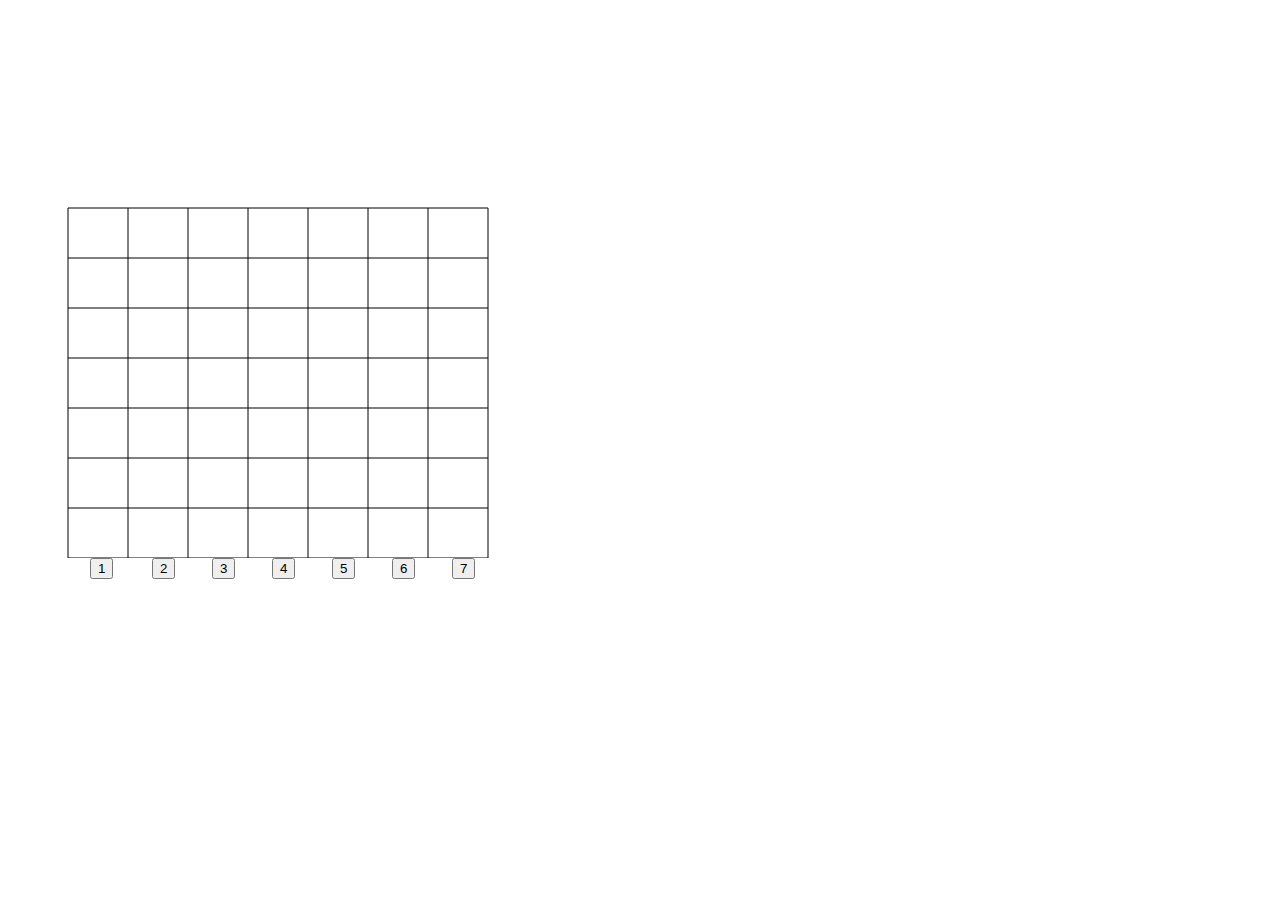
<file: connect-four/index.html>
<html>

		<head>
				<title></title>
		</head>
		<body>
				<canvas id="game" width="600px" height="550px"></canvas>

				<br>
				<button id="1" style="position:absolute;left:90px">1</button>
				<button id="2" style="position:absolute;left:152px">2</button>
				<button id="3" style="position:absolute;left:212px">3</button>
				<button id="4" style="position:absolute;left:272px">4</button>
				<button id="5" style="position:absolute;left:332px">5</button>
				<button id="6" style="position:absolute;left:392px">6</button>
				<button id="7" style="position:absolute;left:452px">7</button>
				<p id="p1" style="position:absolute;top:200px;left:90px;display:none;font-size:50px;color:rgb(80,80,80)">The winner is blue</p>
				<p id="p2" style="position:absolute;top:200px;left:90px;display:none;font-size:50px;color:rgb(80,80,80)">The winner is red</p>
				<script src="script.js"></script>

		</body>
</html>
</file>
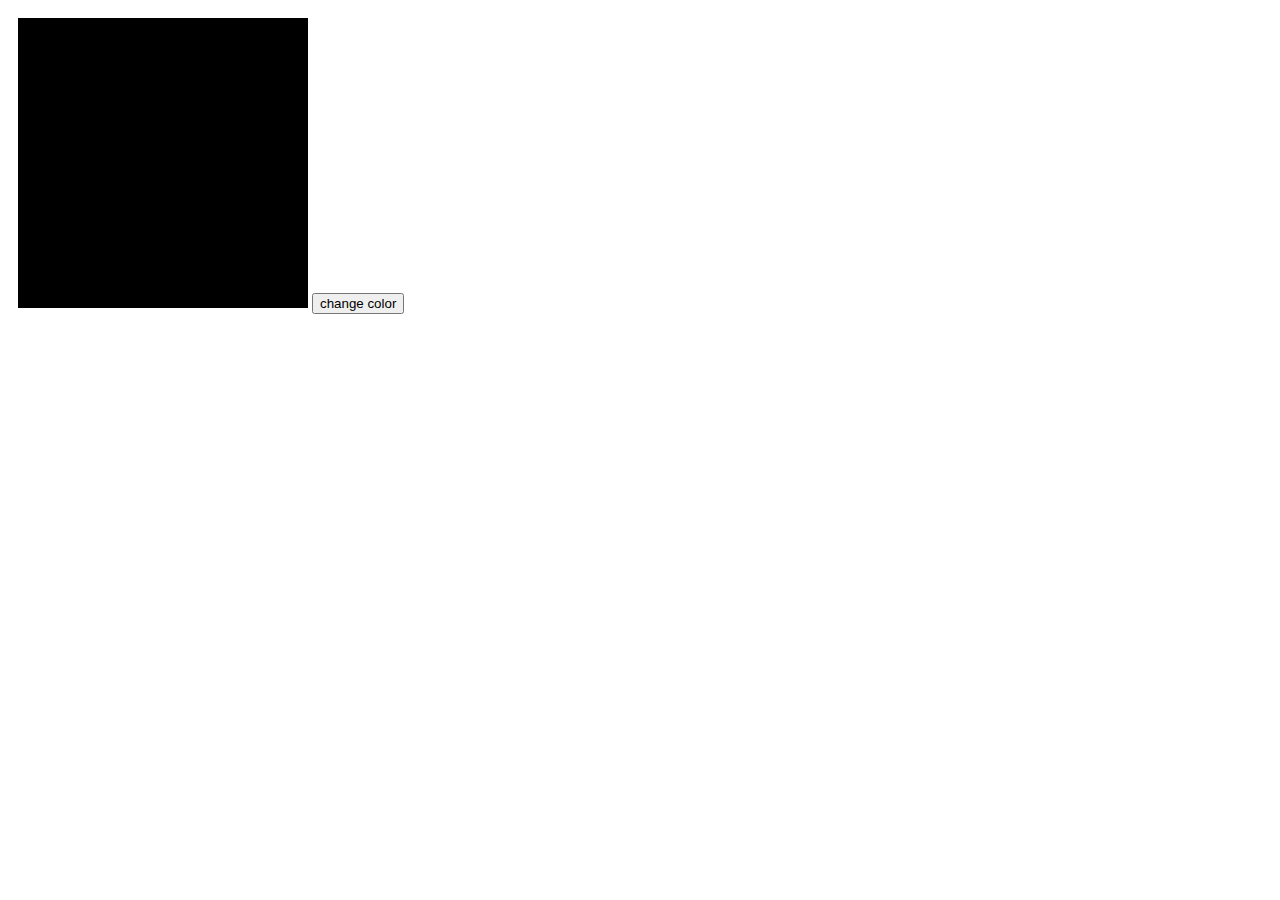
<file: draw/index.html>
<doctype html>
<html>
  <head>
        <title></title>
        <style>
        .beard{
         		width: 5px;
         		height: 5px;
         		position: absolute;
         		top: 80px;
         		left: 15px;
        }
        </style>
  </head>
  <body>
        <!-- <canvas id="canvas">

        </canvas> -->
        <svg id="canvas-div" width="300px" height="300px">
            <path fill="black" d=" M 10 10 V 300 H 300 V10 H10"/>
        </svg>
        <button id="color">change color</button>
    <script src="script.js"></script>
  </body>
</html>
</file>
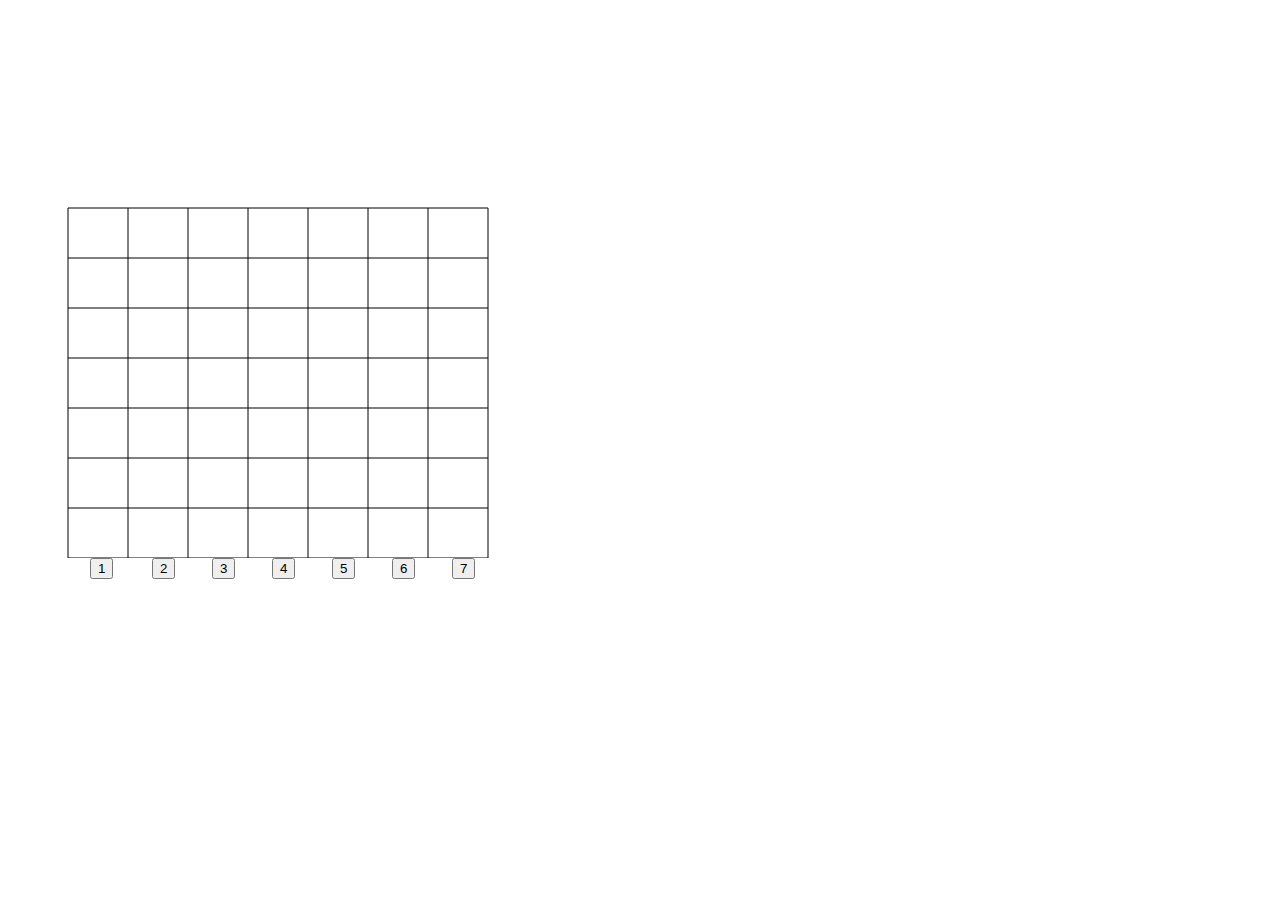
<file: home/connect-four/index.html>
<html>
<head>
<title></title>
</head>
<body>
<canvas id="game" width="600px" height="550px"></canvas>

<br>
<button id="1" style="position:absolute;left:90px">1</button>
<button id="2" style="position:absolute;left:152px">2</button>
<button id="3" style="position:absolute;left:212px">3</button>
<button id="4" style="position:absolute;left:272px">4</button>
<button id="5" style="position:absolute;left:332px">5</button>
<button id="6" style="position:absolute;left:392px">6</button>
<button id="7" style="position:absolute;left:452px">7</button>
<p id="p1" style="position:absolute;top:200px;left:90px;display:none;font-size:50px;color:rgb(80,80,80)">The winner is blue</p>
<p id="p2" style="position:absolute;top:200px;left:90px;display:none;font-size:50px;color:rgb(80,80,80)">The winner is red</p>
<script src="script.js"></script>

</body></html>
</file>
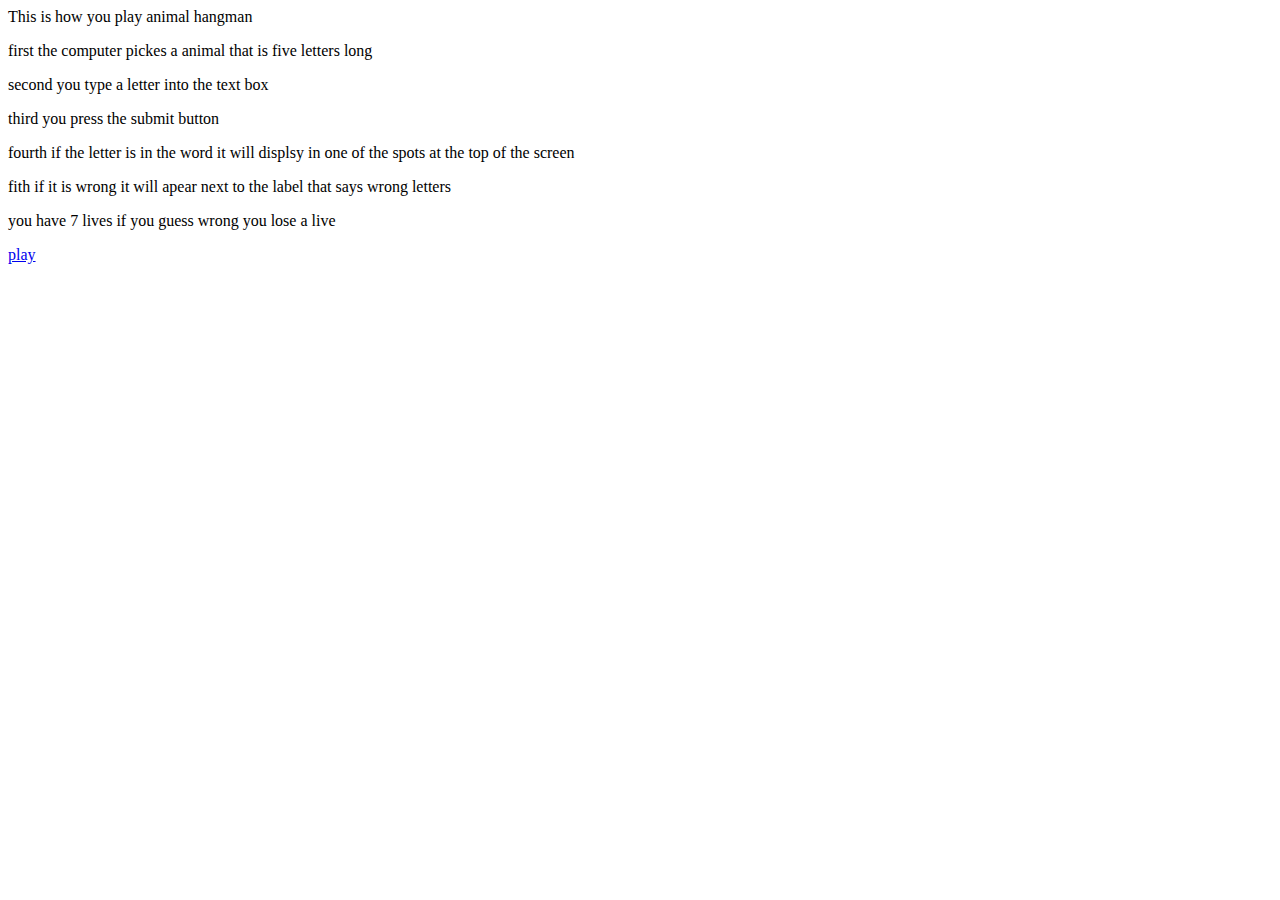
<file: animal hangman/how_to_play.html>
<html>
<head>
<title>how to play</title>
</head>
<body>
  <p>This is how you play animal hangman</p>
  <p>first the computer pickes a animal that is five letters long</p> 
  <p>second you type a letter into the text box</p>
  <p>third you press the submit button</p>
  <p>fourth if the letter is in the word it will displsy in one of the spots at the top of the screen</p>
  <p>fith if it is wrong it will apear next to the label that says wrong letters</p>
  <p>you have 7 lives if you guess wrong you lose a live</p>
  <a href="index.html">play</a>
</body>
</html>
</file>
